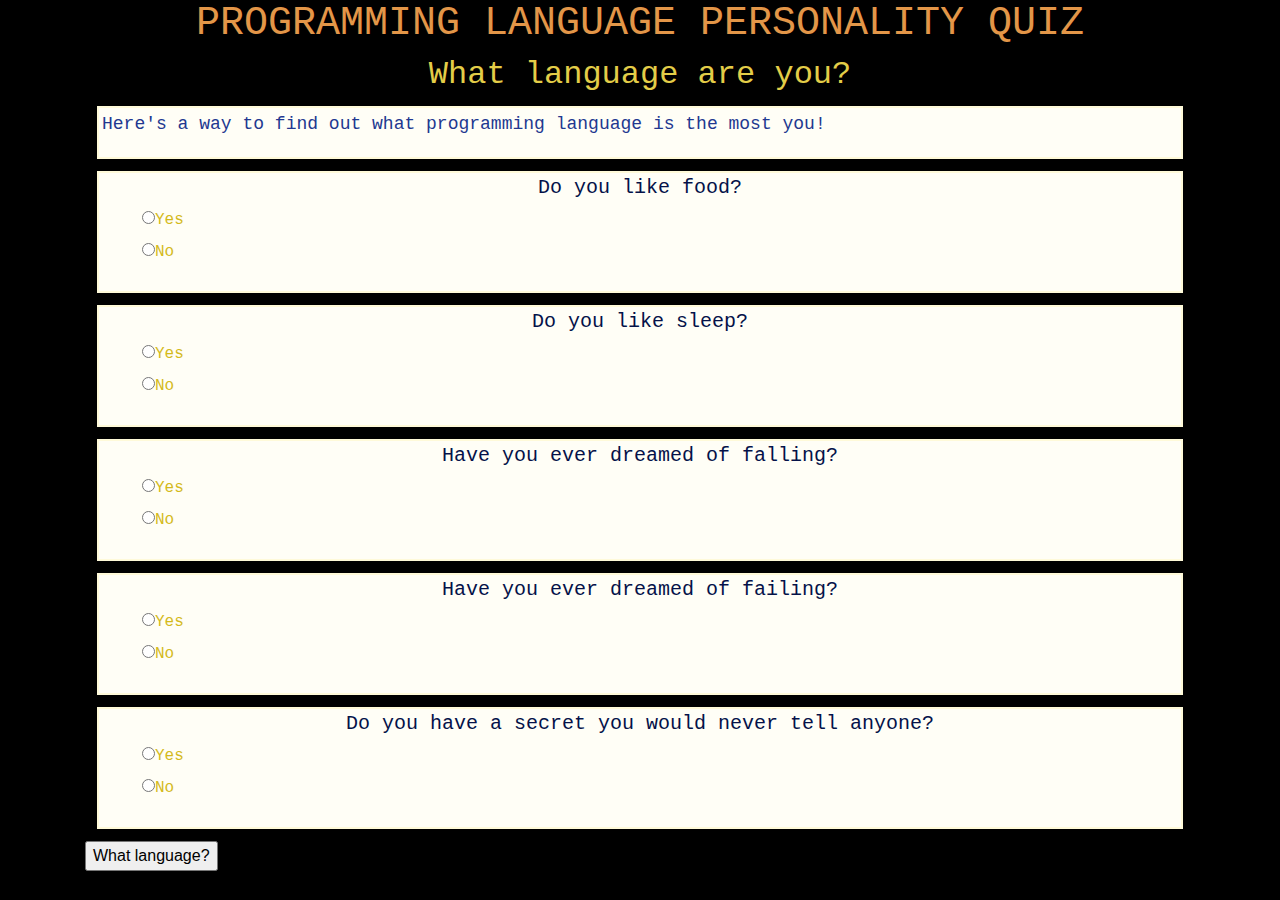
<file: index.html>
<!DOCTYPE html>
<html lang="en-US">
<head>
  <link href="./css/bootstrap.css" rel="stylesheet" type="text/css">
  <link href="./css/styles.css" rel="stylesheet" type="text/css">
  <script src="./js/jquery-3.5.1.js"></script>
  <script src="./js/script.js"></script>
  <title>PROGRAMMING LANGUAGE PERSONALITY QUIZ</title>
</head>
  <body>
  <div class="container">
  <center>
    <h1>PROGRAMMING LANGUAGE PERSONALITY QUIZ</h1>
  </center>
  <center>
    <h2>What language are you?</h2>
  </center>
    <div class=box>
      <p>Here's a way to find out what programming language is the most you!</p>
    </div>

      <form id="quiz" name="quiz">
        <div class="quizBox">
        <div class="box">
          <h2>Do you like food?</h2>
          <ul class="bulletless">
            <li>
              <input type="radio" name="q1" id="mc" value="yes"><label>Yes</label>
              </li>
              <li>
              <input type="radio" name="q1" id="mc" value="no"><label>No</label>
              </li>
            </ul>
        </div>

        <div class="box">
          <h2>Do you like sleep?</h2>
          <ul class="bulletless">
            <li>
              <input type="radio" name="q2" id="mc" value="yes"><label>Yes</label>
            </li>
            <li>
              <input type="radio" name="q2" id="mc" value="no"><label>No</label>
            </li>
          </ul>
        </div>

        <div class="box">
          <h2>Have you ever dreamed of falling?</h2>
          <ul class="bulletless">
            <li>
              <input type="radio" name="q3" id="mc" value="yes"><label>Yes</label>
            </li>
            <li>
              <input type="radio" name="q3" id="mc" value="no"><label>No</label>
            </li>
          </ul>
        </div>

        <div class="box">
          <h2>Have you ever dreamed of failing?</h2>
          <ul class="bulletless">
            <li>
              <input type="radio" name="q4" id="mc" value="yes"><label>Yes</label>
            </li>
            <li>
              <input type="radio" name="q4" id="mc" value="no"><label>No</label>
            </li>
          </ul>
        </div>

        <div class="box">
          <h2>Do you have a secret you would never tell anyone?</h2>
          <ul class="bulletless">
            <li>
              <input type="radio" name="q5" id="mc" value="yes"><label>Yes</label>
            </li>
            <li>
              <input type="radio" name="q5" id="mc" value="no"><label>No</label>
            </li>
          </ul>
        </div>       
          <input type="button" id="button" value="What language?" onclick="languageFunction();">
        </div>
      </form>

      <div id="rubyResults" class="hidden">
        <h1>RUBY</h1>
        <img src="./images/100px-Ruby_logo.svg.png">
        <br></br>
        <input type="button" id="button" value="Try again?" onclick="retakeFunction();">
      </div>

      <div id="csharpResults" class="hidden">
        <h1>C#</h1>
        <img src="./images/512x512bb.jpg" width=100>
        <br></br>
        <input type="button" id="button" value="Try again?" onclick="retakeFunction();">
      </div>

      <div id="javascriptResults" class="hidden">
        <h1>JAVASCRIPT</h1>
        <img src="./images/javascript.png" width="100">
        <br></br>
        <input type="button" id="button" value="Try again?" onclick="retakeFunction();">
      </div>


  </body>
</html>
</file>
<file: css/styles.css>
body {
	background-color: black;
}

h1 {
	color: #E39648;
	text-align: center;
	font-family: courier, times, seraf;
}

h2 {
	color: #E3CD48;
	text-align: center;
	font-family: courier, times, seraf;
}

.box h2 {
	color: #051249;
	text-align: center;
	font-family: courier, times, seraf;
	font-size: 20px;
}

p {
	color: #223890;
	font-family: courier, times, seraf;
	font-size: 18px;
}

.leftfloat {
	float: left;
}

.sidebarright {
	width: 20%;
	height: 100%;
	float: right;
	top: 0;
}


.box {
	margin: 12px;
	border: 2px solid #FFFAD9;
	padding: 3px;
	background-color: #FFFEF6;
}

ul {
	list-style-type: none;
	color: #D4BA1C;
	font-family: courier, times, seraf;
	font-size: 16px;
}

.bulletless {
	list-style-type: none;
	font-family: courier, times, seraf;
	font-size: 16px;
}

.hidden {
	display: none;
}

.visible {
	display: block;
}


.languageBox {
	margin: 12px;
	border: 2px solid #FFFAD9;
	padding: 3px;
	background-color: #FFFEF6;
	color: #051249;
	text-align: center;
	font-family: courier, times, seraf;
}


.boxq1 {
	margin: 12px;
	border: 2px solid #FFFAD9;
	padding: 3px;
	background-color: #FFFEF6;
}

.boxq2 {
	margin: 12px;
	border: 2px solid #FFFAD9;
	padding: 3px;
	background-color: #FFFEF6;
	display: none;
}

.boxq3 {
	margin: 12px;
	border: 2px solid #FFFAD9;
	padding: 3px;
	background-color: #FFFEF6;
	display: none;
}

.boxq4 {
	margin: 12px;
	border: 2px solid #FFFAD9;
	padding: 3px;
	background-color: #FFFEF6;
	display: none;
}

.boxq5 {
	margin: 12px;
	border: 2px solid #FFFAD9;
	padding: 3px;
	background-color: #FFFEF6;
	display: none;
}
</file>
